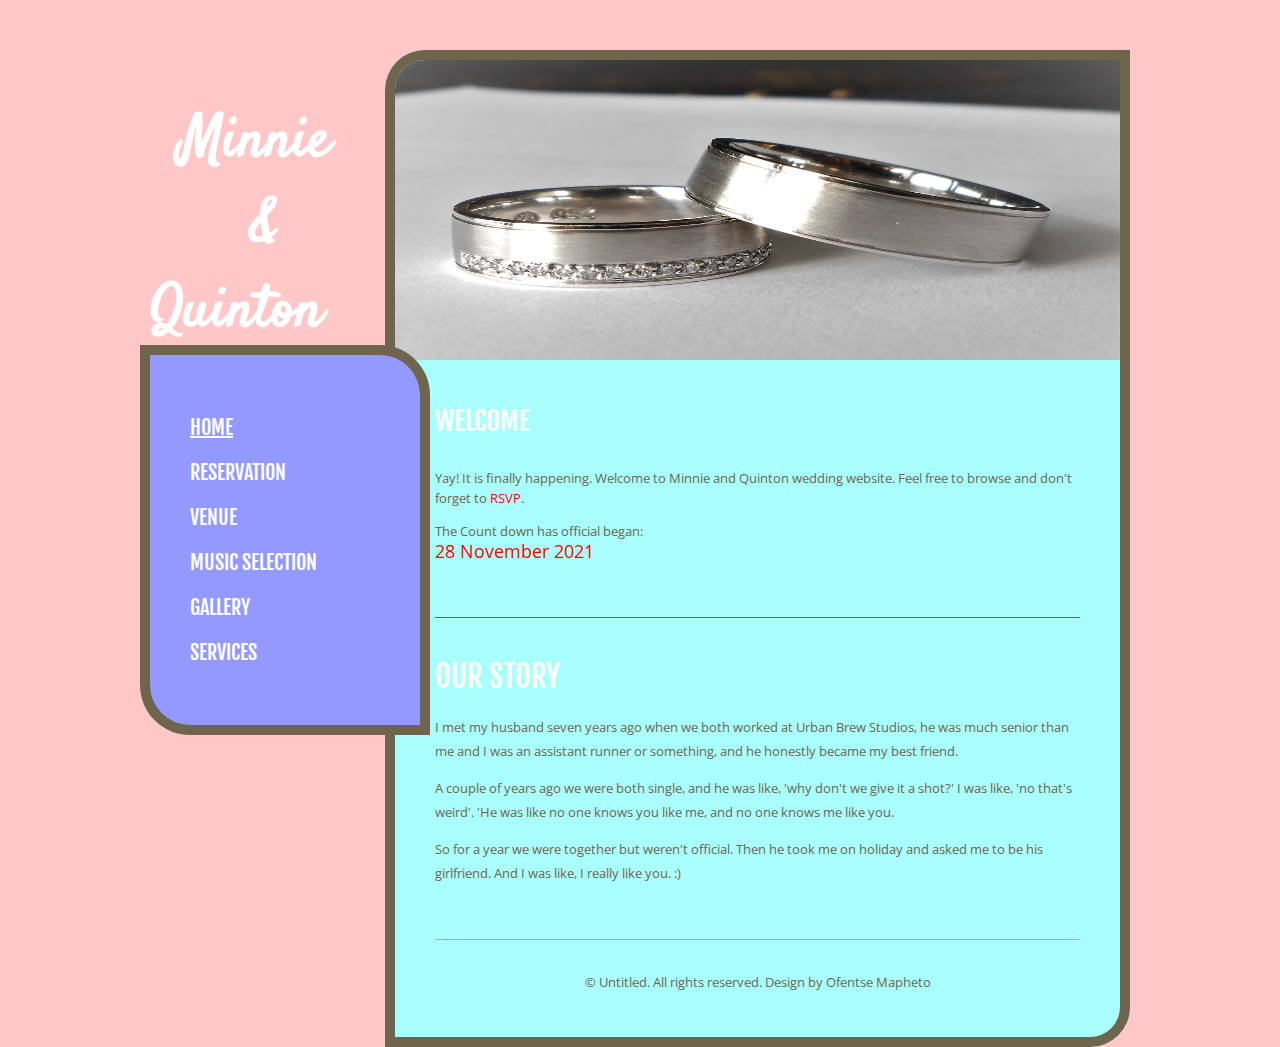
<file: Wedding-Invitation-main/Wedding Invitation website/index.html>
<!DOCTYPE html>

<html>
<head>
<meta http-equiv="Content-Type" content="text/html; charset=utf-8" />
<title></title>
<link href='http://fonts.googleapis.com/css?family=Satisfy|Fjalla+One|Open+Sans:400,600,700' rel='stylesheet' type='text/css' />
<link href="css/default.css" rel="stylesheet" type="text/css" media="all" />
</head>
<body>
<div id="wrapper">
	<div id="page" class="container">
		<div id="content"> <a href="#" class="image-style"><img src="images/Rings.jpg" width="725" height="300" alt="" /></a>
			<div id="box1" class="post">
                
                <h2 class="subtitle">Welcome</h2>
				<ul class="style1">
					<p class="first">
						Yay! It is finally happening. Welcome to Minnie and Quinton wedding website. Feel free to browse and don't forget to <span style="color: red">RSVP</span>. 
                    </p>
                    <p>The Count down has official began:<br />
                    <span style="color: red; font-size: 18px">28 November 2021</span></p>
				</ul>
			</div>
			<div id="box2">
				
                <h2 class="title" style="color: #FFFFFF"><a href="#">Our Story </a></h2>
				<p>I met my husband seven years ago when we both worked at Urban Brew Studios, he was much senior than me and I was an assistant runner or something, and he honestly became my best friend.</p>
<p>
A couple of years ago we were both single, and he was like, 'why don't we give it a shot?' I was like, 'no that's weird'. 'He was like no one knows you like me, and no one knows me like you.</p>
<p>
So for a year we were together but weren't official. Then he took me on holiday and asked me to be his girlfriend. And I was like, I really like you. :) </p>
                
			</div>
			<div id="footer">
				<p>&copy; Untitled. All rights reserved. Design by Ofentse Mapheto </p>
			</div>
		</div>
		<div id="sidebar">
			<div id="logo">
				<h1><a href="#">Minnie<div>&nbsp;&nbsp;&nbsp;&nbsp;&nbsp; & </div> Quinton</a></h1>
			</div>
			<div id="menu" class="box" style="border-color: #ff80b0">
				<ul>
					<li><a href="index.html" accesskey="1" title=""><u>Home</u></a></li>
					<li><a href="pages/reservation.html" accesskey="2" title="">Reservation</a></li>
					<li><a href="pages/Location.html" accesskey="3" title="">Venue</a></li>
					<li><a href="pages/music.html" accesskey="4" title="">Music selection</a></li>
					<li><a href="pages/Engage.html" accesskey="5" title="">Gallery</a></li>

<li><a href="pages/Service.html" accesskey="1" title="">Services</a></li>

				</ul>
			</div>
		</div>
	</div>
	<div class="clearfix">&nbsp;</div>
</div>
</body>
</html>
</file>
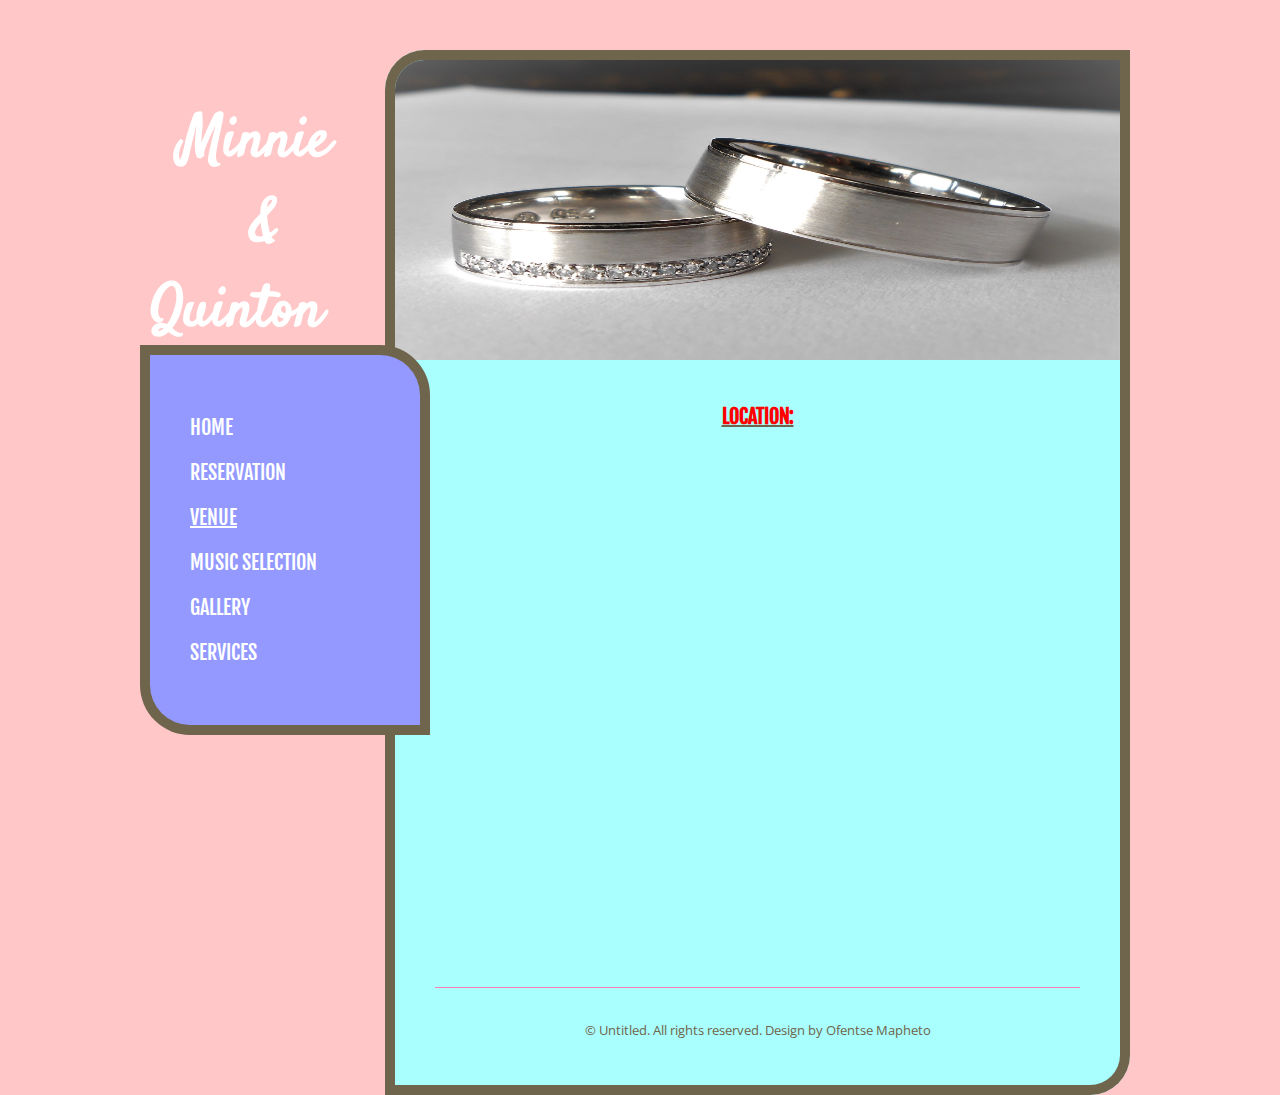
<file: Wedding-Invitation-main/Wedding Invitation website/pages/Location.html>
<!DOCTYPE html>

<html>
<head>
<meta http-equiv="Content-Type" content="text/html; charset=utf-8" />
<title></title>
<link href='http://fonts.googleapis.com/css?family=Satisfy|Fjalla+One|Open+Sans:400,600,700' rel='stylesheet' type='text/css' />
<link href="../css/reservations.css" rel="stylesheet" type="text/css" media="all" />
</head>
<body>
<div id="wrapper">
	<div id="page" class="container">
		<div id="content"> <a href="#" class="image-style"><img src="../images/Rings.jpg" width="725" height="300" alt="" /></a>
			<div id="box1" class="post">
                <u><h2 style="text-align: center; color: red">Location:</h2><br /></u>
               <div class="mapouter"><div class="gmap_canvas"><iframe width="600" height="500" id="gmap_canvas" src="https://maps.google.com/maps?q=Sophiatown&t=k&z=13&ie=UTF8&iwloc=&output=embed" frameborder="0" scrolling="no" marginheight="0" marginwidth="0"></iframe></div><style>.mapouter{position:relative;text-align:right;height:500px;width:600px;}.gmap_canvas {overflow:hidden;background:none!important;height:500px;width:600px;}</style></div>
			</div>
			<div id="footer">
				<p>&copy; Untitled. All rights reserved. Design by Ofentse Mapheto </p>
			</div>
		</div>
		<div id="sidebar">
			<div id="logo">
				<h1><a href="#">Minnie<div>&nbsp;&nbsp;&nbsp;&nbsp;&nbsp; & </div> Quinton</a></h1>
			</div>
			<div id="menu" class="box" style="border-color: #ff80b0">
				<ul>
					<li><a href="../index.html" accesskey="1" title="">Home</a></li>
                    <li><a href="reservation.html" accesskey="2" title="">Reservation</a></li>
					<li><a href="Location.html" accesskey="3" title=""><u>Venue</u></a></li>
					<li><a href="music.html" accesskey="4" title="">Music selection</a></li>
					<li><a href="Engage.html" accesskey="5" title="">Gallery</a></li>

<li><a href="Service.html" accesskey="1" title="">Services</a></li>

				</ul>
			</div>
		</div>
	</div>
	<div class="clearfix">&nbsp;</div>
</div>
</body>
</html>
</file>
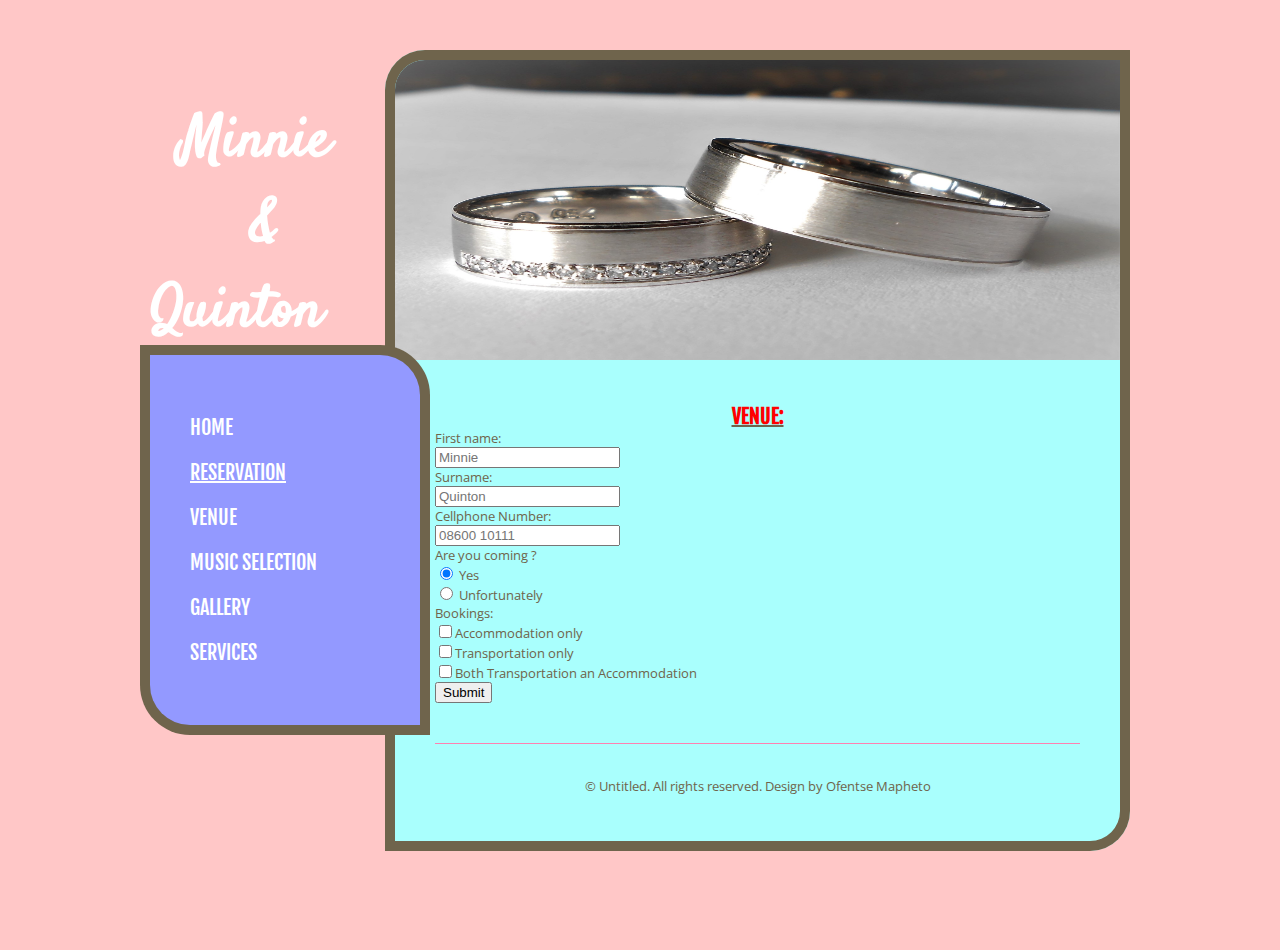
<file: Wedding-Invitation-main/Wedding Invitation website/pages/reservation.html>
<!DOCTYPE html>

<html>
<head>
<meta http-equiv="Content-Type" content="text/html; charset=utf-8" />
<title></title>
<link href='http://fonts.googleapis.com/css?family=Satisfy|Fjalla+One|Open+Sans:400,600,700' rel='stylesheet' type='text/css' />
<link href="../css/reservations.css" rel="stylesheet" type="text/css" media="all" />
</head>
<body>
<div id="wrapper">
	<div id="page" class="container">
		<div id="content"> <a href="#" class="image-style"><img src="../images/Rings.jpg" width="725" height="300" alt="" /></a>
			<div id="box1" class="post">
                <u><h2 style="text-align: center; color: red">Venue:</h2></u>
                <form>
  First name:<br>
  <input type="text" name="firstname" placeholder="Minnie" required>
  <br>
  Surname:<br>
  <input type="text" name="lastname" placeholder="Quinton" required><br>
    Cellphone Number:<br>
  <input type="tel" name="tel" placeholder="08600 10111" required>
  <br>
  Are you coming ?<br>
  <input type="radio" name="gender" value="male" checked> Yes<br>
  <input type="radio" name="gender" value="female"> Unfortunately<br>
   <label>Bookings:</label><br>
  <input type="checkbox" value="Accommodation only"/>Accommodation only<br>
  <input type="Checkbox" value="Transportation only"/>Transportation only<br>
  <input type="Checkbox" value="Both Transportation an Accommodation"/>Both Transportation an Accommodation<br>
  <input type="submit" value="Submit">
 
</form> 
                
			</div>
			<div id="footer">
				<p>&copy; Untitled. All rights reserved. Design by Ofentse Mapheto </p>
			</div>
		</div>
		<div id="sidebar">
			<div id="logo">
				<h1><a href="#">Minnie<div>&nbsp;&nbsp;&nbsp;&nbsp;&nbsp; & </div> Quinton</a></h1>
			</div>
			<div id="menu" class="box" style="border-color: #ff80b0">
				<ul>
					<li><a href="../index.html" accesskey="1" title="">Home</a></li>
                    <li><a href="reservation.html" accesskey="2" title=""><u>Reservation</u></a></li>
                    <li><a href="Location.html" accesskey="3" title="">Venue</a></li>
					<li><a href="music.html" accesskey="4" title="">Music selection</a></li>
					<li><a href="Engage.html" accesskey="5" title="">Gallery</a></li>

<li><a href="#" accesskey="1" title="">Services</a></li>

				</ul>
			</div>
		</div>
	</div>
	<div class="clearfix">&nbsp;</div>
</div>
</body>
</html>
</file>
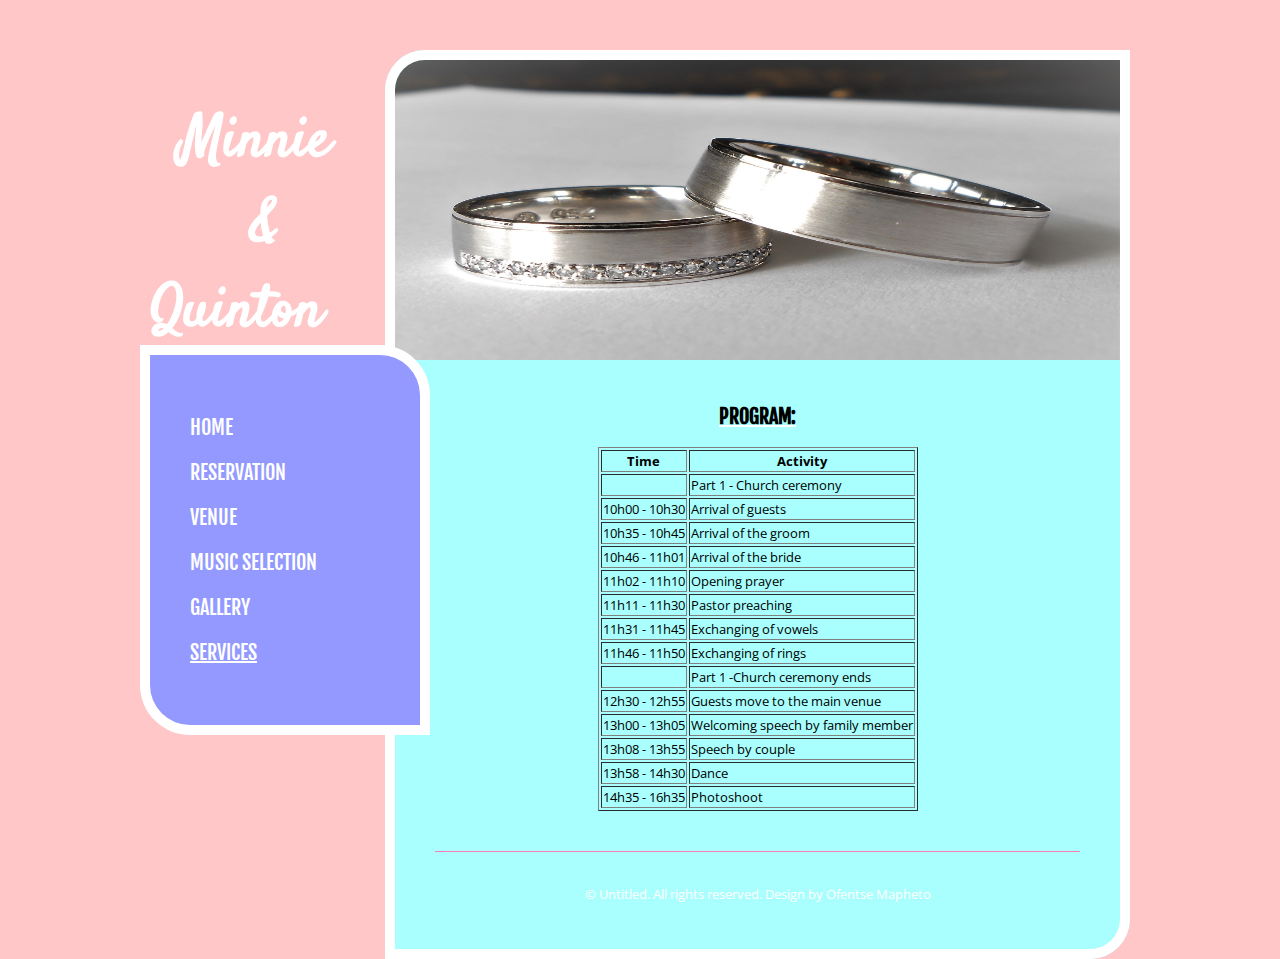
<file: Wedding-Invitation-main/Wedding Invitation website/pages/Service.html>
<!DOCTYPE html>

<html>
<head>
<meta http-equiv="Content-Type" content="text/html; charset=utf-8" />
<title></title>
<link href='http://fonts.googleapis.com/css?family=Satisfy|Fjalla+One|Open+Sans:400,600,700' rel='stylesheet' type='text/css' />
<link href="../css/service.css" rel="stylesheet" type="text/css" media="all" />
</head>
<body>
<div id="wrapper">
	<div id="page" class="container">
		<div id="content"> <a href="#" class="image-style"><img src="../images/Rings.jpg" width="725" height="300" alt="" /></a>
			<div id="box1" class="post">
                <u><h2 style="text-align: center; color: black">Program:</h2></u><br>
                <center><table border="1">
                <tr><th>Time</th><th>Activity</th></tr>
                <tr><td>             </td><td>Part 1 - Church ceremony</td></tr>
                <tr><td>10h00 - 10h30</td><td>Arrival of guests</td></tr>
                <tr><td>10h35 - 10h45</td><td>Arrival of the groom</td></tr>
                <tr><td>10h46 - 11h01</td><td>Arrival of the bride</td></tr>
                <tr><td>11h02 - 11h10</td><td>Opening prayer</td></tr>
                <tr><td>11h11 - 11h30</td><td>Pastor preaching</td></tr>
                <tr><td>11h31 - 11h45</td><td>Exchanging of vowels</td></tr>
                <tr><td>11h46 - 11h50</td><td>Exchanging of rings</td></tr>
                <tr><td>             </td><td>Part 1 -Church ceremony ends</td></tr>
                <tr><td>12h30 - 12h55</td><td>Guests move to the main venue</td></tr>
                <tr><td>13h00 - 13h05</td><td>Welcoming speech by family member</td></tr>
                <tr><td>13h08 - 13h55</td><td>Speech by couple</td></tr>
                <tr><td>13h58 - 14h30</td><td>Dance</td></tr>
                <tr><td>14h35 - 16h35</td><td>Photoshoot</td></tr>
                
  
                </table></center>
                
			</div>
			<div id="footer">
				<p>&copy; Untitled. All rights reserved. Design by Ofentse Mapheto </p>
			</div>
		</div>
		<div id="sidebar">
			<div id="logo">
				<h1><a href="#">Minnie<div>&nbsp;&nbsp;&nbsp;&nbsp;&nbsp; & </div> Quinton</a></h1>
			</div>
			<div id="menu" class="box" style="border-color: #ff80b0">
				<ul>
					<li><a href="../index.html" accesskey="1" title="">Home</a></li>
                    <li><a href="reservation.html" accesskey="2" title="">Reservation</a></li>
                    <li><a href="Location.html" accesskey="3" title="">Venue</a></li>
					<li><a href="music.html" accesskey="4" title="">Music selection</a></li>
					<li><a href="Engage.html" accesskey="5" title="">Gallery</a></li>

<li><a href="Service.html" accesskey="1" title=""><u>Services</u></a></li>

				</ul>
			</div>
		</div>
	</div>
	<div class="clearfix">&nbsp;</div>
</div>
</body>
</html>
</file>
<file: Wedding-Invitation-main/Wedding Invitation website/css/default.css>
html, body
{
	height: 100%;
}

body
{
	margin-top: 50px;
	margin-bottom: 20px;
	padding: 0px;
	background-color: #ffc7c7;
	font-family: 'Open Sans', sans-serif;
	font-size: 10pt;
	color: #6F644C;
}

h1, h2, h3
{
	margin: 0;
	padding: 0;
}

h2
{
	text-transform: uppercase;
	font-family: 'Fjalla One', sans-serif;
	color: #FFFFFF;
}

p, ol, ul
{
	margin-top: 0px;
}

p
{
	line-height: 180%;
}


a
{
	color: #FFFFFF;
}

a:hover
{
	text-decoration: none;
}

a img
{
	border: none;
}


img.alignleft
{
	float: left;
	margin-right: 30px;
}

img.alignright
{
	float: right;
}

img.aligncenter
{
	margin: 0px auto;
}

.image-style img
{
	border-radius: 30px 0px 0px 0px;
}

hr
{
	display: none;
}

/** WRAPPER */

#wrapper
{
	position: relative;
	margin-bottom: 50px;
}

.container
{
	width: 1000px;
	margin: 0px auto;
}

.clearfix
{
	clear: both;
}

/** HEADER */

#header
{
	overflow: hidden;
}

/** LOGO */


#logo h1, #logo p
{
	margin: 0px;
	line-height: normal;
}

#logo h1 a
{
	padding-left: 30px;
	text-decoration: none;
	font-family: 'Satisfy', cursive;
	font-size: 2.20em;
	font-weight: 700;
	color: #FFFFFF;
}

/* MENU */

#menu ul
{
	margin: 0px;
	padding: 20px 0px 0px 0px;
	list-style: none;
	line-height: normal;
}

#menu li
{
	padding: 0px 0px 20px 0px;
}

#menu a
{
	text-decoration: none;
	text-transform: uppercase;
	font-family: 'Fjalla One', sans-serif;
	font-size: 1.50em;
	color: #FFFFFF;
}

#menu a:hover
{
	text-decoration: underline;
}

/** PAGE */

#page
{
	position: relative;
}

/** CONTENT */

#content
{
	position: absolute;
	right: 10px;
	width: 725px;
	padding: 10px 10px 40px 10px;
	background: #a9fffd;
	box-shadow: inset 0px 0px 0px 10px;
    border-color: #FFFFFF;
	border-radius: 40px 0px 40px 0px;
}

#content h2 a
{
	display: block;
	padding: 0px 0px 20px 0px;
	text-decoration: none;
	font-size: 1.50em;
	color: #FFFFFF;
	font-weight: 400;
}

#content .subtitle
{
	padding: 0px 0px 20px 0px;
	font-size: 2.00em;
	font-weight: 400;
}

#content .post
{
	padding: 40px;
}

#box2 
{
	margin: 0px 40px;
	padding: 40px 0px;
	border-top: 1px solid;
}

/** SIDEBAR */

#sidebar
{
	position: absolute;
	width: 270px;
	left: 10px;
	top: 50px;
}

.box
{
	overflow: hidden;
	padding: 40px 40px;
	background: #9399ff;
	box-shadow: 0px 0px 0px 10px;
	border-radius: 0px 40px 0px 40px;
}

/* Footer */

#footer
{
	margin: 0px 40px;
	border-top: 1px solid #ff80b0;
}

#footer p
{
	padding: 30px 0px 0px 0px;
	text-align: center;
}

/** LIST STYLE 1 */

ul.style1 {
	margin: 0px;
	padding: 10px 0px 0px 0px;
	list-style: none;
}

ul.style1 li {
	clear: both;
	margin-bottom: 25px;
	padding: 30px 0px 40px 0px;
	border-top: 1px solid #ff80b0;
}

ul.style1 h3 {
	padding-bottom: 5px;
	font-size: 14px;
	color: #574E3C;
}

ul.style1 p {
	line-height: 150%;
}

ul.style1 .button-style {
	float: left;
	margin-top: 0px;
}

ul.style1 .first {
	padding-top: 0px;
	border-top: none;
	box-shadow: none;
}
</file>
<file: Wedding-Invitation-main/Wedding Invitation website/css/reservations.css>
html, body
{
	height: 100%;
}

body
{
	margin-top: 50px;
	margin-bottom: 20px;
	padding: 0px;
	background-color: #ffc7c7;
	font-family: 'Open Sans', sans-serif;
	font-size: 10pt;
	color: #6F644C;
}

h1, h2, h3
{
	margin: 0;
	padding: 0;
}

h2
{
	text-transform: uppercase;
	font-family: 'Fjalla One', sans-serif;
	color: #FFFFFF;
}

p, ol, ul
{
	margin-top: 0px;
}

p
{
	line-height: 180%;
}


a
{
	color: #FFFFFF;
}

a:hover
{
	text-decoration: none;
}

a img
{
	border: none;
}


img.alignleft
{
	float: left;
	margin-right: 30px;
}

img.alignright
{
	float: right;
}

img.aligncenter
{
	margin: 0px auto;
}

.image-style img
{
	border-radius: 30px 0px 0px 0px;
}

hr
{
	display: none;
}

/** WRAPPER */

#wrapper
{
	position: relative;
	margin-bottom: 50px;
}

.container
{
	width: 1000px;
	margin: 0px auto;
}

.clearfix
{
	clear: both;
}

/** HEADER */

#header
{
	overflow: hidden;
}

/** LOGO */


#logo h1, #logo p
{
	margin: 0px;
	line-height: normal;
}

#logo h1 a
{
	padding-left: 30px;
	text-decoration: none;
	font-family: 'Satisfy', cursive;
	font-size: 2.20em;
	font-weight: 700;
	color: #FFFFFF;
}

/* MENU */

#menu ul
{
	margin: 0px;
	padding: 20px 0px 0px 0px;
	list-style: none;
	line-height: normal;
}

#menu li
{
	padding: 0px 0px 20px 0px;
}

#menu a
{
	text-decoration: none;
	text-transform: uppercase;
	font-family: 'Fjalla One', sans-serif;
	font-size: 1.50em;
	color: #FFFFFF;
}

#menu a:hover
{
	text-decoration: underline;
}

/** PAGE */

#page
{
	position: relative;
}

/** CONTENT */

#content
{
	position: absolute;
	right: 10px;
	width: 725px;
	padding: 10px 10px 40px 10px;
	background: #a9fffd;
	box-shadow: inset 0px 0px 0px 10px;
    border-color: #FFFFFF;
	border-radius: 40px 0px 40px 0px;
}

#content h2 a
{
	display: block;
	padding: 0px 0px 20px 0px;
	text-decoration: none;
	font-size: 1.50em;
	color: #FFFFFF;
	font-weight: 400;
}

#content .subtitle
{
	padding: 0px 0px 20px 0px;
	font-size: 2.00em;
	font-weight: 400;
}

#content .post
{
	padding: 40px;
}

#box2 
{
	margin: 0px 40px;
	padding: 40px 0px;
	border-top: 1px solid;
}

/** SIDEBAR */

#sidebar
{
	position: absolute;
	width: 270px;
	left: 10px;
	top: 50px;
}

.box
{
	overflow: hidden;
	padding: 40px 40px;
	background: #9399ff;
	box-shadow: 0px 0px 0px 10px;
	border-radius: 0px 40px 0px 40px;
}

/* Footer */

#footer
{
	margin: 0px 40px;
	border-top: 1px solid #ff80b0;
}

#footer p
{
	padding: 30px 0px 0px 0px;
	text-align: center;
}

/** LIST STYLE 1 */

ul.style1 {
	margin: 0px;
	padding: 10px 0px 0px 0px;
	list-style: none;
}

ul.style1 li {
	clear: both;
	margin-bottom: 25px;
	padding: 30px 0px 40px 0px;
	border-top: 1px solid #ff80b0;
}

ul.style1 h3 {
	padding-bottom: 5px;
	font-size: 14px;
	color: #574E3C;
}

ul.style1 p {
	line-height: 150%;
}

ul.style1 .button-style {
	float: left;
	margin-top: 0px;
}

ul.style1 .first {
	padding-top: 0px;
	border-top: none;
	box-shadow: none;
}
</file>
<file: Wedding-Invitation-main/Wedding Invitation website/css/service.css>
html, body
{
	height: 100%;
}

body
{
	margin-top: 50px;
	margin-bottom: 20px;
	padding: 0px;
	background-color: #ffc7c7;
	font-family: 'Open Sans', sans-serif;
	font-size: 10pt;
	color: #FFFFFF;
}s

h1, h2, h3
{
	margin: 0;
	padding: 0;
}

h2
{
	text-transform: uppercase;
	font-family: 'Fjalla One', sans-serif;
	color: #FFFFFF;
}

p, ol, ul
{
	margin-top: 0px;
}

p
{
	line-height: 180%;
}
table, tr, th, td{
    color: black;
}

a
{
	color: #FFFFFF;
}

a:hover
{
	text-decoration: none;
}

a img
{
	border: none;
}


img.alignleft
{
	float: left;
	margin-right: 30px;
}

img.alignright
{
	float: right;
}

img.aligncenter
{
	margin: 0px auto;
}

.image-style img
{
	border-radius: 30px 0px 0px 0px;
}

hr
{
	display: none;
}

/** WRAPPER */

#wrapper
{
	position: relative;
	margin-bottom: 50px;
}

.container
{
	width: 1000px;
	margin: 0px auto;
}

.clearfix
{
	clear: both;
}

/** HEADER */

#header
{
	overflow: hidden;
}

/** LOGO */


#logo h1, #logo p
{
	margin: 0px;
	line-height: normal;
}

#logo h1 a
{
	padding-left: 30px;
	text-decoration: none;
	font-family: 'Satisfy', cursive;
	font-size: 2.20em;
	font-weight: 700;
	color: #FFFFFF;
}

/* MENU */

#menu ul
{
	margin: 0px;
	padding: 20px 0px 0px 0px;
	list-style: none;
	line-height: normal;
}

#menu li
{
	padding: 0px 0px 20px 0px;
}

#menu a
{
	text-decoration: none;
	text-transform: uppercase;
	font-family: 'Fjalla One', sans-serif;
	font-size: 1.50em;
	color: #FFFFFF;
}

#menu a:hover
{
	text-decoration: underline;
}

/** PAGE */

#page
{
	position: relative;
}

/** CONTENT */

#content
{
	position: absolute;
	right: 10px;
	width: 725px;
	padding: 10px 10px 40px 10px;
	background: #a9fffd;
	box-shadow: inset 0px 0px 0px 10px;
    border-color: #FFFFFF;
	border-radius: 40px 0px 40px 0px;
}

#content h2 a
{
	display: block;
	padding: 0px 0px 20px 0px;
	text-decoration: none;
	font-size: 1.50em;
	color: #FFFFFF;
	font-weight: 400;
}

#content .subtitle
{
	padding: 0px 0px 20px 0px;
	font-size: 2.00em;
	font-weight: 400;
}

#content .post
{
	padding: 40px;
}

#box2 
{
	margin: 0px 40px;
	padding: 40px 0px;
	border-top: 1px solid;
}

/** SIDEBAR */

#sidebar
{
	position: absolute;
	width: 270px;
	left: 10px;
	top: 50px;
}

.box
{
	overflow: hidden;
	padding: 40px 40px;
	background: #9399ff;
	box-shadow: 0px 0px 0px 10px;
	border-radius: 0px 40px 0px 40px;
}

/* Footer */

#footer
{
	margin: 0px 40px;
	border-top: 1px solid #ff80b0;
}

#footer p
{
	padding: 30px 0px 0px 0px;
	text-align: center;
}

/** LIST STYLE 1 */

ul.style1 {
	margin: 0px;
	padding: 10px 0px 0px 0px;
	list-style: none;
}

ul.style1 li {
	clear: both;
	margin-bottom: 25px;
	padding: 30px 0px 40px 0px;
	border-top: 1px solid #ff80b0;
}

ul.style1 h3 {
	padding-bottom: 5px;
	font-size: 14px;
	color: #574E3C;
}

ul.style1 p {
	line-height: 150%;
}

ul.style1 .button-style {
	float: left;
	margin-top: 0px;
}

ul.style1 .first {
	padding-top: 0px;
	border-top: none;
	box-shadow: none;
}
</file>
